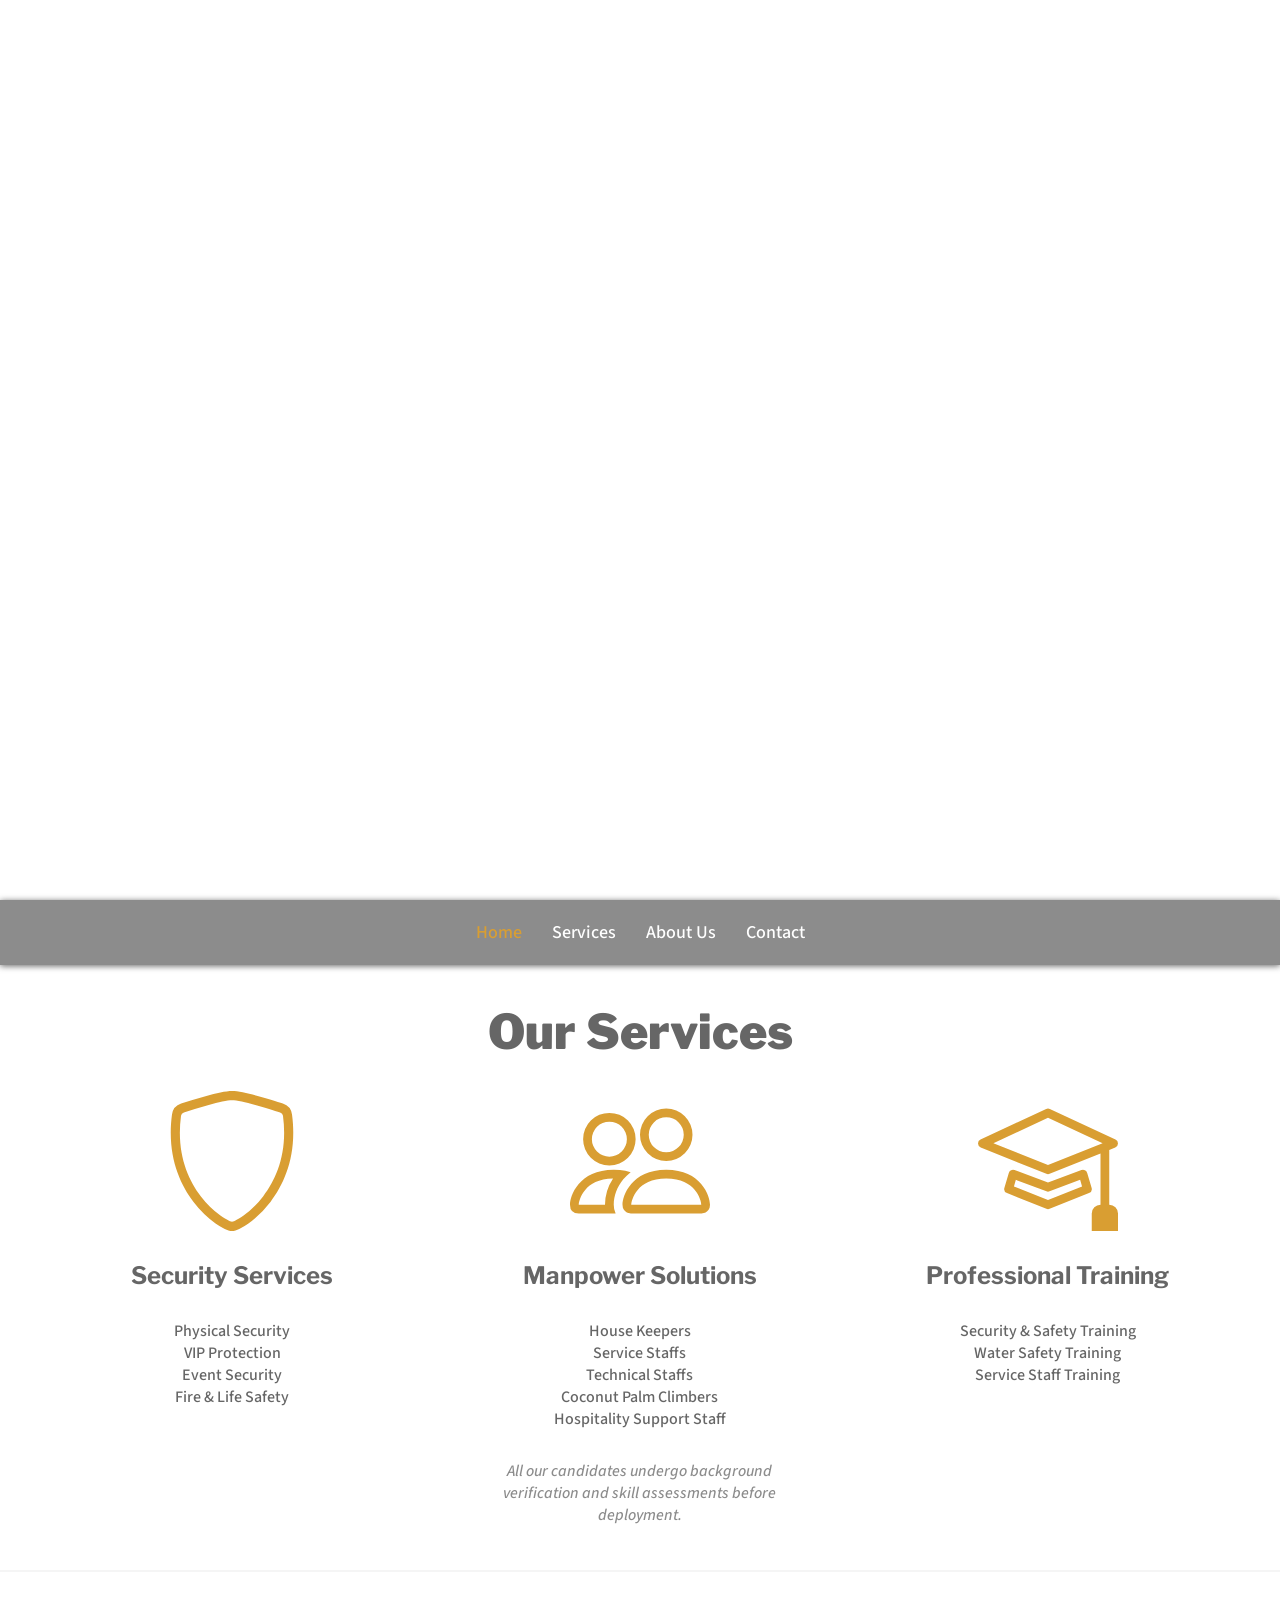
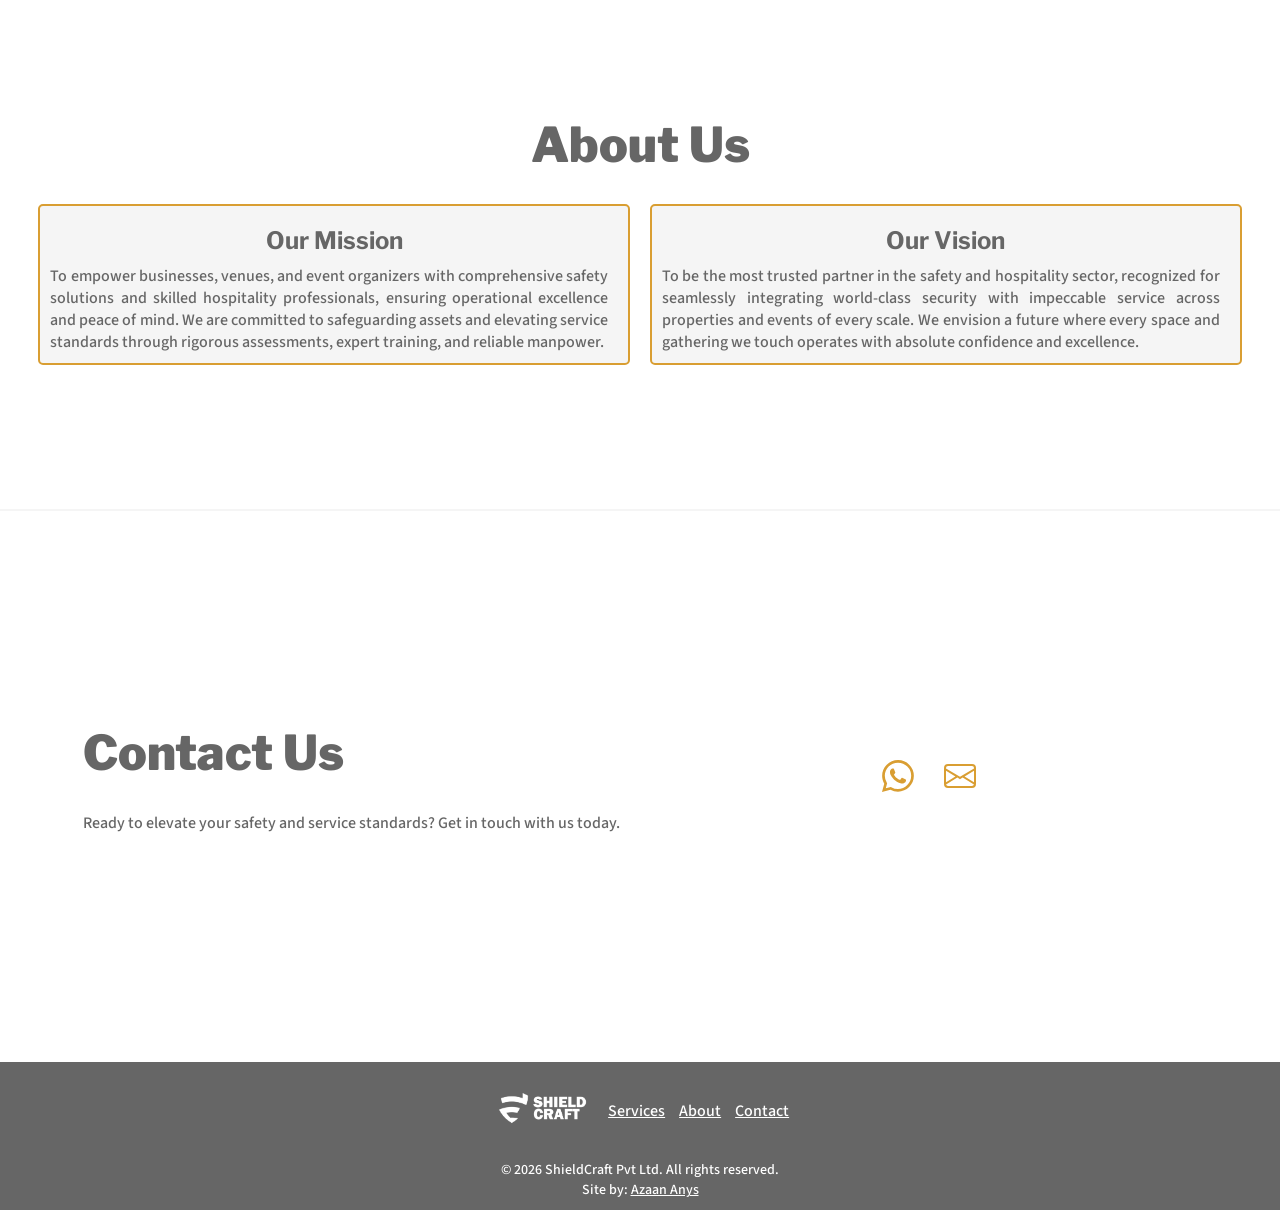
<file: index.html>
<!doctype html>
<html lang="en">
  <head>
    <meta charset="UTF-8" />
    <meta name="viewport" content="width=device-width, initial-scale=1.0" />
    <title>Shield Craft</title>
    <link rel="icon" type="image/svg+xml" href="img/favicon.svg" />
    <link rel="stylesheet" href="styles.css" />
    <link rel="preconnect" href="https://fonts.googleapis.com" />
    <link rel="preconnect" href="https://fonts.gstatic.com" crossorigin />
    <link
      href="https://fonts.googleapis.com/css2?family=Libre+Franklin:ital,wght@0,100..900;1,100..900&family=Source+Sans+3:ital,wght@0,200..900;1,200..900&display=swap"
      rel="stylesheet"
    />
  </head>
  <body>
    <!-- Hero Page -->
    <div id="home">
      <video src="img/logo animated.mp4" autoplay muted loop></video>
    </div>

    <!-- Navbar -->
    <nav>
      <div class="navbar">
        <ul>
          <li>
            <a href="#home" class="active">Home</a>
          </li>
          <li>
            <a href="#services">Services</a>
          </li>
          <li>
            <a href="#about">About Us</a>
          </li>
          <li>
            <a href="#contact">Contact</a>
          </li>
        </ul>
      </div>
    </nav>

    <!-- services -->
    <div id="services" class="content">
      <h1>Our Services</h1>
      <div class="services_all">
        <div class="services_content">
          <svg fill="currentColor" class="services_icon" viewBox="0 0 16 16">
            <path
              d="M5.338 1.59a61 61 0 0 0-2.837.856.48.48 0 0 0-.328.39c-.554 4.157.726 7.19 2.253 9.188a10.7 10.7 0 0 0 2.287 2.233c.346.244.652.42.893.533q.18.085.293.118a1 1 0 0 0 .101.025 1 1 0 0 0 .1-.025q.114-.034.294-.118c.24-.113.547-.29.893-.533a10.7 10.7 0 0 0 2.287-2.233c1.527-1.997 2.807-5.031 2.253-9.188a.48.48 0 0 0-.328-.39c-.651-.213-1.75-.56-2.837-.855C9.552 1.29 8.531 1.067 8 1.067c-.53 0-1.552.223-2.662.524zM5.072.56C6.157.265 7.31 0 8 0s1.843.265 2.928.56c1.11.3 2.229.655 2.887.87a1.54 1.54 0 0 1 1.044 1.262c.596 4.477-.787 7.795-2.465 9.99a11.8 11.8 0 0 1-2.517 2.453 7 7 0 0 1-1.048.625c-.28.132-.581.24-.829.24s-.548-.108-.829-.24a7 7 0 0 1-1.048-.625 11.8 11.8 0 0 1-2.517-2.453C1.928 10.487.545 7.169 1.141 2.692A1.54 1.54 0 0 1 2.185 1.43 63 63 0 0 1 5.072.56"
            />
          </svg>
          <h2>Security Services</h2>
          <ul>
            <li>Physical Security</li>
            <li>VIP Protection</li>
            <li>Event Security</li>
            <li>Fire & Life Safety</li>
          </ul>
        </div>

        <div class="services_content">
          <svg fill="currentColor" class="services_icon" viewBox="0 0 16 16">
            <path
              d="M15 14s1 0 1-1-1-4-5-4-5 3-5 4 1 1 1 1zm-7.978-1L7 12.996c.001-.264.167-1.03.76-1.72C8.312 10.629 9.282 10 11 10c1.717 0 2.687.63 3.24 1.276.593.69.758 1.457.76 1.72l-.008.002-.014.002zM11 7a2 2 0 1 0 0-4 2 2 0 0 0 0 4m3-2a3 3 0 1 1-6 0 3 3 0 0 1 6 0M6.936 9.28a6 6 0 0 0-1.23-.247A7 7 0 0 0 5 9c-4 0-5 3-5 4q0 1 1 1h4.216A2.24 2.24 0 0 1 5 13c0-1.01.377-2.042 1.09-2.904.243-.294.526-.569.846-.816M4.92 10A5.5 5.5 0 0 0 4 13H1c0-.26.164-1.03.76-1.724.545-.636 1.492-1.256 3.16-1.275ZM1.5 5.5a3 3 0 1 1 6 0 3 3 0 0 1-6 0m3-2a2 2 0 1 0 0 4 2 2 0 0 0 0-4"
            />
          </svg>
          <h2>Manpower Solutions</h2>
          <ul>
            <li>House Keepers</li>
            <li>Service Staffs</li>
            <li>Technical Staffs</li>
            <li>Coconut Palm Climbers</li>
            <li>Hospitality Support Staff</li>
          </ul>
          <p class="manpower_text">
            <i
              >All our candidates undergo background verification and skill
              assessments before deployment.
            </i>
          </p>
        </div>

        <div class="services_content">
          <svg fill="currentColor" class="services_icon" viewBox="0 0 16 16">
            <path
              d="M8.211 2.047a.5.5 0 0 0-.422 0l-7.5 3.5a.5.5 0 0 0 .025.917l7.5 3a.5.5 0 0 0 .372 0L14 7.14V13a1 1 0 0 0-1 1v2h3v-2a1 1 0 0 0-1-1V6.739l.686-.275a.5.5 0 0 0 .025-.917zM8 8.46 1.758 5.965 8 3.052l6.242 2.913z"
            />
            <path
              d="M4.176 9.032a.5.5 0 0 0-.656.327l-.5 1.7a.5.5 0 0 0 .294.605l4.5 1.8a.5.5 0 0 0 .372 0l4.5-1.8a.5.5 0 0 0 .294-.605l-.5-1.7a.5.5 0 0 0-.656-.327L8 10.466zm-.068 1.873.22-.748 3.496 1.311a.5.5 0 0 0 .352 0l3.496-1.311.22.748L8 12.46z"
            />
          </svg>
          <h2>Professional Training</h2>
          <ul>
            <li>Security & Safety Training</li>
            <li>Water Safety Training</li>
            <li>Service Staff Training</li>
          </ul>
        </div>
      </div>
    </div>

    <div id="line"></div>

    <!-- About Us  -->
    <div id="about" class="content">
      <h1>About Us</h1>
      <div class="about_columns">
        <div class="mission">
          <h2>Our Mission</h2>
          <p>
            To empower businesses, venues, and event organizers with
            comprehensive safety solutions and skilled hospitality
            professionals, ensuring operational excellence and peace of mind. We
            are committed to safeguarding assets and elevating service standards
            through rigorous assessments, expert training, and reliable
            manpower.
          </p>
        </div>
        <div class="vision">
          <h2>Our Vision</h2>
          <p>
            To be the most trusted partner in the safety and hospitality sector,
            recognized for seamlessly integrating world-class security with
            impeccable service across properties and events of every scale. We
            envision a future where every space and gathering we touch operates
            with absolute confidence and excellence.
          </p>
        </div>
      </div>
    </div>

    <div id="line"></div>

    <!-- Contact Us -->
    <div id="contact" class="content">
      <div class="contact_all">
        <div class="contact_text">
          <h1>Contact Us</h1>
          <p>
            Ready to elevate your safety and service standards? Get in touch
            with us today.
          </p>
        </div>
        <div class="contact_btn">
          <a href="https://wa.me/9961119">
            <svg
              xmlns="http://www.w3.org/2000/svg"
              width="16"
              height="16"
              fill="currentColor"
              class="whatsapp_icon"
              viewBox="0 0 16 16"
            >
              <path
                d="M13.601 2.326A7.85 7.85 0 0 0 7.994 0C3.627 0 .068 3.558.064 7.926c0 1.399.366 2.76 1.057 3.965L0 16l4.204-1.102a7.9 7.9 0 0 0 3.79.965h.004c4.368 0 7.926-3.558 7.93-7.93A7.9 7.9 0 0 0 13.6 2.326zM7.994 14.521a6.6 6.6 0 0 1-3.356-.92l-.24-.144-2.494.654.666-2.433-.156-.251a6.56 6.56 0 0 1-1.007-3.505c0-3.626 2.957-6.584 6.591-6.584a6.56 6.56 0 0 1 4.66 1.931 6.56 6.56 0 0 1 1.928 4.66c-.004 3.639-2.961 6.592-6.592 6.592m3.615-4.934c-.197-.099-1.17-.578-1.353-.646-.182-.065-.315-.099-.445.099-.133.197-.513.646-.627.775-.114.133-.232.148-.43.05-.197-.1-.836-.308-1.592-.985-.59-.525-.985-1.175-1.103-1.372-.114-.198-.011-.304.088-.403.087-.088.197-.232.296-.346.1-.114.133-.198.198-.33.065-.134.034-.248-.015-.347-.05-.099-.445-1.076-.612-1.47-.16-.389-.323-.335-.445-.34-.114-.007-.247-.007-.38-.007a.73.73 0 0 0-.529.247c-.182.198-.691.677-.691 1.654s.71 1.916.81 2.049c.098.133 1.394 2.132 3.383 2.992.47.205.84.326 1.129.418.475.152.904.129 1.246.08.38-.058 1.171-.48 1.338-.943.164-.464.164-.86.114-.943-.049-.084-.182-.133-.38-.232"
              />
            </svg>
          </a>
          <a href="mailto:info@shieldcraftglobal.com">
            <svg
              xmlns="http://www.w3.org/2000/svg"
              width="16"
              height="16"
              fill="currentColor"
              class="mail_icon"
              viewBox="0 0 16 16"
            >
              <path
                d="M0 4a2 2 0 0 1 2-2h12a2 2 0 0 1 2 2v8a2 2 0 0 1-2 2H2a2 2 0 0 1-2-2zm2-1a1 1 0 0 0-1 1v.217l7 4.2 7-4.2V4a1 1 0 0 0-1-1zm13 2.383-4.708 2.825L15 11.105zm-.034 6.876-5.64-3.471L8 9.583l-1.326-.795-5.64 3.47A1 1 0 0 0 2 13h12a1 1 0 0 0 .966-.741M1 11.105l4.708-2.897L1 5.383z"
              />
            </svg>
          </a>
        </div>
      </div>
    </div>

    <!-- Footer -->
    <footer>
      <div class="footer">
        <a href="#home">
          <img
            src="img/shieldcraft logo horizontal white.png"
            alt="sheildcraft logo"
        /></a>
        <a href="#services">Services</a>
        <a href="#about">About</a>
        <a href="#contact">Contact</a>
      </div>
      <div class="copy_text">
        <p>&copy; 2026 ShieldCraft Pvt Ltd. All rights reserved.</p>
        <p>
          Site by:
          <a href="https://github.com/Azaan-Anys/">Azaan Anys</a>
        </p>
      </div>
    </footer>

    <script src="script.js"></script>
  </body>
</html>
</file>
<file: styles.css>
:root {
  --font1: "libre franklin", arial, sans-serif;
  --font2: "Source Sans 3", sans-serif;
  --dgray: #666666;
  --lgray: #8c8c8c;
  --vlgray: #f5f5f5;
  --white: #ffffff;
  --gold: #d99e32;
}

* {
  margin: 0;
  padding: 0;
}

body {
  background-color: var(--white);
  font-family: var(--font2);
  font-weight: 500;
  margin: 0;
  padding: 0;
  overflow-x: hidden;
}

h1 {
  font-family: var(--font1);
  font-weight: 900;
  font-size: 48px;
  margin-bottom: 30px;
}

h2 {
  font-family: var(--font1);
  font-weight: 700;
  color: var(--dgray);
}

p {
  font-family: var(--font2);
  font-weight: 500;
  text-align: justify;
}

a {
  color: var(--white);
  transition: 0.4s;
}
a:hover {
  text-decoration-thickness: 3px;
  text-decoration-color: var(--gold);
}

ul li {
  list-style: none;
}

button {
  background-image: linear-gradient(to right, var(--dgray), var(--lgray));
  background-size: 400% 200%;
  background-position: right;
  color: var(--white);
  border: none;
  padding: 10px 15px;
  font-size: 16px;
  cursor: pointer;
  border-radius: 6px;
  transition: background-position 0.5s ease;
  font-family: var(--font2);
}

button:hover {
  background-position: left;
}

.content {
  max-width: 1440px;
  margin: auto;
  padding: 3%;
  color: var(--dgray);
}

.content h1 {
  text-align: center;
}
#line {
  max-width: 1440px;
  background-color: var(--vlgray);
  height: 2px;
  margin-top: 5px;
  margin-bottom: 5px;
  margin-left: auto;
  margin-right: auto;
}

/*Hero page*/
#home {
  display: flex;
  justify-content: center;
  align-items: center;
  height: 100vh;
  width: 100%;
  overflow: hidden;
  padding: 0;
  margin: 0;
}
#home video {
  width: auto;
  height: 70vh;
  padding: 0;
  margin: 0;
}

/*navbar*/
nav {
  position: sticky;
  top: 0;
  z-index: 1000;
  width: 100%;
}

.navbar {
  background-color: var(--lgray);
  padding: 20px;
  width: 100%;
  filter: drop-shadow(0 1px 3px var(--dgray));
  box-sizing: border-box;
}

.navbar ul {
  display: flex;
  flex-direction: row;
  align-items: center;
  justify-content: center;
  gap: 30px;
  margin: 0;
  padding: 0;
  width: 100%;
}

.navbar ul li a {
  color: var(--white);
  font-size: 18px;
  text-decoration: none;
  transition: 0.4s;
}

.navbar ul li a:hover {
  text-decoration: underline;
  text-decoration-thickness: 3px;
  text-decoration-color: var(--gold);
  color: var(--gold);
}

.navbar ul li a.active {
  text-decoration: none;
  color: var(--gold);
}

/*services*/
#services h2 {
  text-align: center;
}

.services_all {
  display: grid;
  grid-template-columns: 1fr 1fr 1fr;
  gap: 20px;
}

.services_content {
  gap: 30px;
  display: flex;
  flex-direction: column;
  align-items: center;
}

.services_content ul {
  text-align: center;
}
.services_icon {
  width: 140px;
  height: auto;
  color: var(--gold);
}

.manpower_text {
  width: 80%;
  text-align: center;
  color: var(--lgray);
}

/*About us*/
#about {
  display: flex;
  flex-direction: column;
  align-items: center;
  justify-content: center;
  min-height: 50vh;
}
#about p {
  margin: 10px 10px 0 0;
}

#about h2 {
  margin: 10px 0 0 0;
}

.about_columns {
  display: grid;
  grid-template-columns: 1fr 1fr;
  gap: 20px;
}

.vision,
.mission {
  display: flex;
  flex-direction: column;
  align-items: center;
  padding: 10px;
  background-color: var(--vlgray);
  border-radius: 5px;
  border: var(--gold) 2px solid;
}

/*contact us*/
#contact {
  display: flex;
  flex-direction: row;
  align-items: center;
  justify-content: center;
  height: 50vh;
}
.contact_all {
  display: grid;
  grid-template-columns: 1fr 1fr;
  gap: 0px;
}
.contact_text {
  padding: 20px;
  text-align: right;
}
.contact_btn {
  display: flex;
  flex-direction: row;
  align-items: center;
  justify-content: center;
  margin: 20px;
}
#contact h1 {
  text-align: left;
}
.mail_icon,
.whatsapp_icon {
  height: 32px;
  width: 32px;
  color: var(--gold);
  margin: 15px;
  transition: 0.4s;
  text-decoration: none;
}
.mail_icon:hover {
  color: #db4437;
  cursor: pointer;
}
.whatsapp_icon:hover {
  color: #25d366;
  cursor: pointer;
}

/*footer*/
footer {
  background-color: var(--dgray);
  margin-top: 20px;
}
.footer {
  color: var(--white);
  text-align: center;
  padding: 20px;
  display: flex;
  align-items: center;
  justify-content: center;
}
.footer img {
  height: 32px;
  width: auto;
  margin: 5px;
  margin-left: 7px;
  margin-right: 7px;
}
.footer a {
  margin: 5px;
  margin-left: 7px;
  margin-right: 7px;
}
.copy_text {
  display: flex;
  flex-direction: column;
  justify-content: center;
  align-items: center;
  font-size: 14px;
  margin-left: auto;
  margin-right: auto;
  padding-bottom: 10px;
  color: var(--white);
}

/*responsive*/
@media (max-width: 800px) {
  .services_all {
    grid-template-columns: 1fr;
  }
  .about_columns {
    grid-template-columns: 1fr;
  }
}
@media (max-width: 430px) {
  .navbar ul li {
    font-size: 14px;
  }
  h1 {
    font-size: 32px;
    margin-bottom: 18px;
  }
  p {
    font-size: 14px;
  }
  .services_icon {
    width: 100px;
  }
  #home video {
    height: 50vh;
  }
  .copy_text {
    font-size: 10px;
  }
}
</file>
